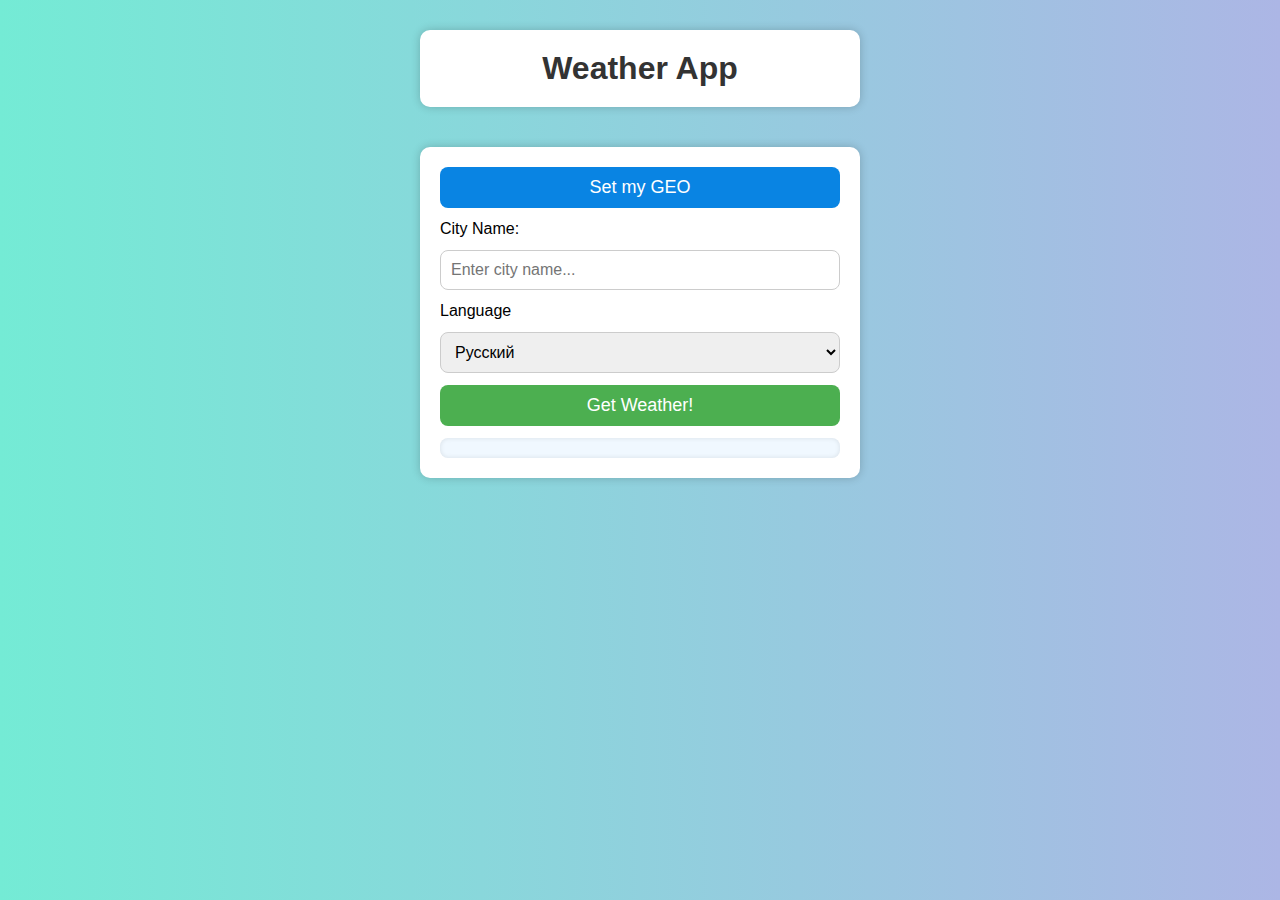
<file: index.html>
<!DOCTYPE html>
<html lang="en">
  <head>
    <meta charset="UTF-8" />
    <meta name="viewport" content="width=device-width, initial-scale=1.0" />
    <link rel="stylesheet" href="./style.css" />
    <script src="./script.js" defer></script>
    <title>Weather App</title>
  </head>
  <body>
    <h1>Weather App</h1>
    <div class="city">
      <button id="geoWeatherBtn" type="button">Set my GEO</button>
      <label for="cityValueInput">City Name:</label>
      <input type="text" id="cityValueInput" placeholder="Enter city name..." />
      <label for="langSelect">Language</label>
      <select id="langSelect">
        <option value="ru">Русский</option>
        <option value="en">English</option>
        <option value="de">Deutsch</option>
        <option value="uk">Українська</option>
      </select>
      <button id="weatherBtn">Get Weather!</button>
      <div  type="button" id="weatherInfo"></div>
    </div>
  </body>
</html>
</file>
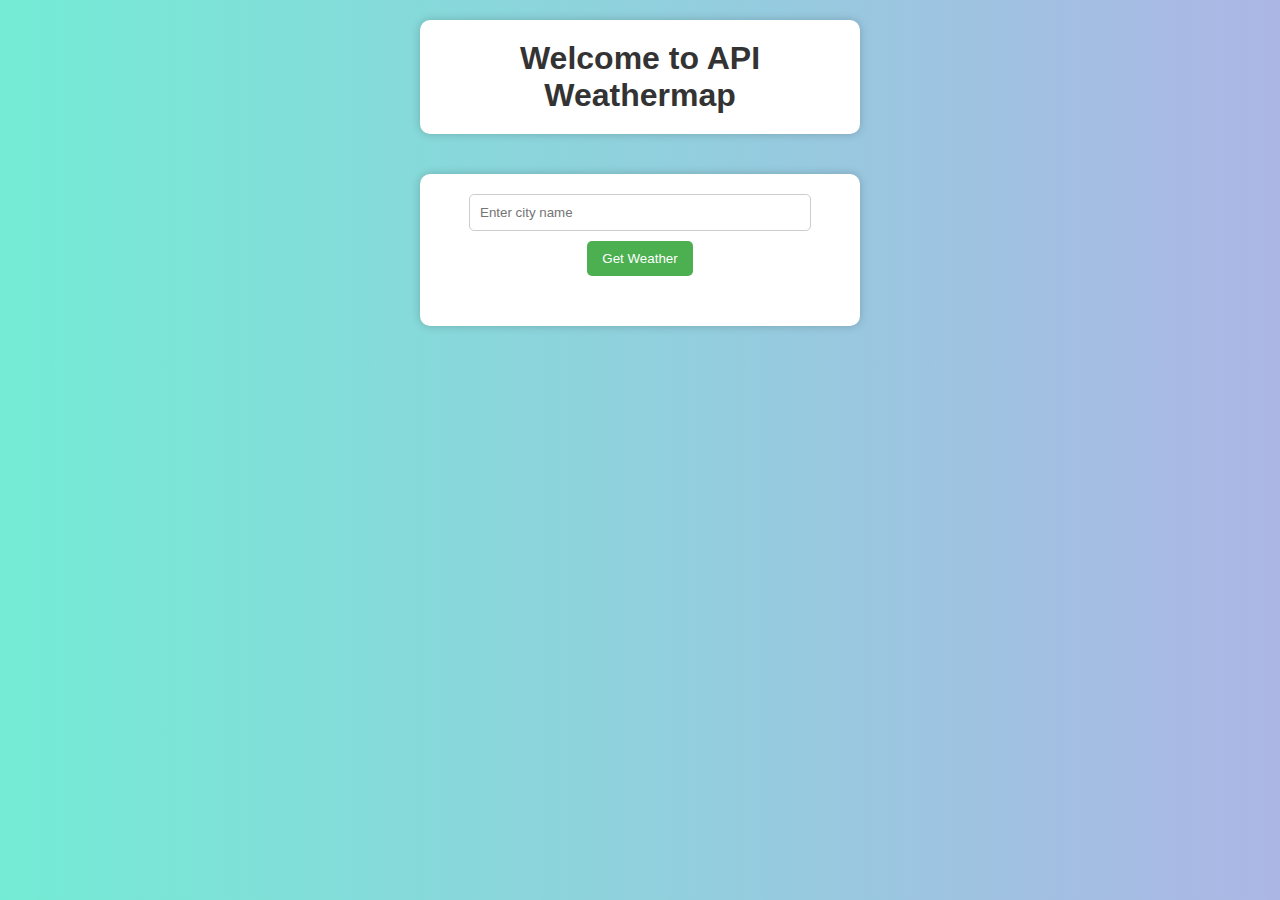
<file: KW_new_project/index.html>
<!DOCTYPE html>
<html lang="en">
<head>
    <link rel="stylesheet" href="style.css">
    <script src="script.js" defer></script>
    <meta charset="UTF-8">
    <meta name="viewport" content="width=device-width, initial-scale=1.0">
    <title>Weter App</title>
</head>
<body>
    <h1>Welcome to API Weathermap</h1>
    <div class="weather">
        <input type="text" id="city-input" placeholder="Enter city name">
        <button type="button" id="get-weather-btn">Get Weather</button>
        <div id="weather-result"></div>
    </div>
</body>
</html>
</file>
<file: style.css>
body {
  font-family: Arial, sans-serif;
  background: linear-gradient(to right, #74ebd5, #ACB6E5);
  margin: 0;
  padding: 0;
  text-align: center;
}

h1 {
  margin: 30px auto 20px;
  padding: 20px;
  color: #333;
  background: white;
  width: 400px;
  border-radius: 10px;
  box-shadow: 0 0 10px rgba(0, 0, 0, 0.2);
}

.city {
  margin: 40px auto;
  padding: 20px;
  width: 400px;
  background: white;
  border-radius: 10px;
  box-shadow: 0 0 10px rgba(0, 0, 0, 0.2);
  display: flex;
  flex-direction: column;
  gap: 12px;
  align-items: stretch;
}

.city > * {
  width: 100%;
  box-sizing: border-box;
}

label {
  font-size: 16px;
  text-align: left;
}

input,
select {
  padding: 10px;
  border-radius: 8px;
  border: 1px solid #ccc;
  outline: none;
  font-size: 16px;
}

button {
  padding: 10px;
  background: #0984e3;
  color: white;
  border: none;
  border-radius: 8px;
  cursor: pointer;
  font-size: 18px;
  transition: 0.3s;
}

button:hover {
  background: #74b9ff;
}

.city button:hover {
  background: #0c6bd6;
}

#weatherBtn {
  background: #4CAF50;
}

#weatherBtn:hover {
  background: #45a049;
}

#langSelect {

  cursor: pointer;

}
#imgBox {
    background: white;
    padding: 10px;
    margin: 20px auto;
    border-radius: 9px;
}



#weatherInfo {
  padding: 10px;
  background: #f0f8ff;
  border-radius: 8px;
  box-shadow: inset 0 0 5px rgba(0, 0, 0, 0.1);
  text-align: center;
}
</file>
<file: KW_new_project/style.css>
body {
    font-family: Arial, sans-serif;
    background: linear-gradient(to right, #74ebd5, #ACB6E5);
    margin: 0;
    padding: 0;
    text-align: center;
}

h1 {
    margin-top: 50px;
    margin: 20px auto;
    padding: 20px;
    color: #333;
    background: white;
    width: 400px;
    border-radius: 10px;
    box-shadow: 0 0 10px rgba(0, 0, 0, 0.2);
}

.weather {
    margin: 40px auto;
    padding: 20px;
    width: 400px;
    background: white;
    border-radius: 10px;
    box-shadow: 0 0 10px rgba(0, 0, 0, 0.2);
}

#city-input {
    padding: 10px;
    width: 80%;
    border: 1px solid #ccc;
    border-radius: 5px;
}

#get-weather-btn {
    padding: 10px 15px;
    margin: 10px;
    background: #4CAF50;
    color: white;
    border: none;
    border-radius: 5px;
    cursor: pointer;
}

#get-weather-btn:hover {
    background: #45a049;
}

#weather-result {
    margin-top: 20px;
    text-align: left;
}

.temp-buttons {
    margin-top: 10px;
}

.temp-buttons button {
    padding: 8px 12px;
    margin-right: 10px;
    border: none;
    border-radius: 5px;
    cursor: pointer;
}

.temp-buttons button:first-child {
    background: #2196F3;
    color: white;
}

.temp-buttons button:last-child {
    background: #FF9800;
    color: white;
}
</file>
